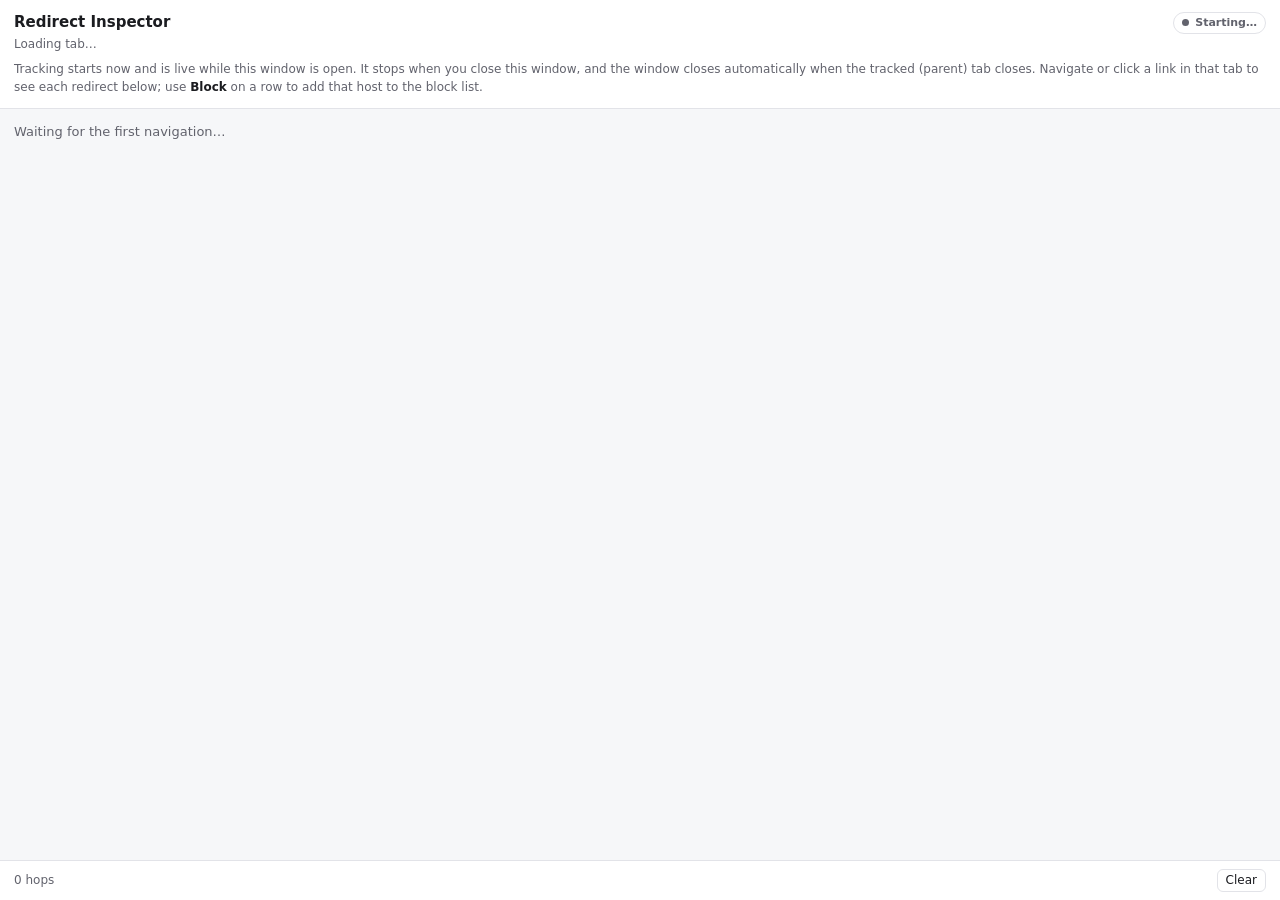
<file: v3/data/redirect-inspector/index.html>
<!DOCTYPE html>
<html lang="en">
<head>
  <meta charset="utf-8">
  <meta name="viewport" content="width=device-width, initial-scale=1">
  <meta name="color-scheme" content="light dark">
  <title>Redirect Inspector</title>
  <link rel="stylesheet" href="index.css">
</head>
<body>
  <header>
    <div class="title-row">
      <h1>Redirect Inspector</h1>
      <span id="state" class="state" role="status" aria-live="polite" data-state="starting">
        <span class="dot" aria-hidden="true"></span>
        <span id="state-label">Starting…</span>
      </span>
    </div>
    <div id="subtitle">Loading tab…</div>
    <p id="howto">
      Tracking starts now and is live while this window is open. It stops when
      you close this window, and the window closes automatically when the
      tracked (parent) tab closes. Navigate or click a link in that tab to see
      each redirect below; use <strong>Block</strong> on a row to add that host
      to the block list.
    </p>
  </header>
  <main>
    <div id="status" role="status" aria-live="polite" hidden></div>
    <div id="enable" hidden>
      <p>Redirect tracking needs permission to observe network requests for this tab.</p>
      <button id="grant" type="button">Enable tracking</button>
    </div>
    <div id="empty">Waiting for the first navigation…</div>
    <ol id="list" aria-label="Redirects in the tracked tab"></ol>
  </main>
  <footer>
    <span id="count" aria-live="polite">0 hops</span>
    <button id="clear" type="button">Clear</button>
  </footer>
  <template id="row">
    <li class="row">
      <span class="time"></span>
      <span class="kind"></span>
      <span class="domain"></span>
      <button class="block" type="button">Block</button>
      <span class="url"></span>
    </li>
  </template>
  <script src="index.js"></script>
</body>
</html>
</file>
<file: v3/data/redirect-inspector/index.css>
:root {
  color-scheme: light dark;

  --bg: #f6f7f9;
  --panel: #ffffff;
  --text: #1b1c20;
  --muted: #62636d;
  --line: #e2e3e8;
  --accent: #0b57d0;
  --accent-text: #ffffff;
  --ok: #1a7f37;
  --warn: #9a6700;
  --radius: 7px;
}

@media (prefers-color-scheme: dark) {
  :root {
    --bg: #16171a;
    --panel: #1e1f24;
    --text: #e9e9ee;
    --muted: #a2a3ad;
    --line: #30323a;
    --accent: #8ab4f8;
    --accent-text: #10233f;
    --ok: #7ee2a8;
    --warn: #f0c674;
  }
}

* {
  box-sizing: border-box;
}

[hidden] {
  display: none !important;
}

html,
body {
  height: 100%;
  margin: 0;
}

body {
  display: flex;
  flex-direction: column;
  background: var(--bg);
  color: var(--text);
  font: 13px/1.45 system-ui, -apple-system, "Segoe UI", Roboto, sans-serif;
}

header {
  padding: 12px 14px;
  border-bottom: 1px solid var(--line);
  background: var(--panel);
}

h1 {
  margin: 0;
  font-size: 15px;
  font-weight: 650;
}

.title-row {
  display: flex;
  align-items: center;
  justify-content: space-between;
  gap: 10px;
}

.state {
  display: inline-flex;
  flex: none;
  align-items: center;
  gap: 6px;
  padding: 2px 8px;
  border: 1px solid var(--line);
  border-radius: 999px;
  color: var(--muted);
  font-size: 11px;
  font-weight: 600;
  white-space: nowrap;
}

.state .dot {
  width: 7px;
  height: 7px;
  border-radius: 50%;
  background: currentColor;
}

.state[data-state="recording"] {
  color: var(--ok);
  border-color: currentColor;
}

.state[data-state="not-enabled"],
.state[data-state="stopped"] {
  color: var(--warn);
  border-color: currentColor;
}

#subtitle {
  margin-top: 2px;
  overflow: hidden;
  color: var(--muted);
  font-size: 12px;
  text-overflow: ellipsis;
  white-space: nowrap;
}

#howto {
  margin: 8px 0 0;
  color: var(--muted);
  font-size: 12px;
  line-height: 1.45;
}

#howto strong {
  color: var(--text);
  font-weight: 600;
}

main {
  display: flex;
  flex: 1;
  flex-direction: column;
  min-height: 0;
}

#status {
  margin: 10px 14px 0;
  padding: 8px 10px;
  border: 1px solid var(--line);
  border-radius: var(--radius);
  background: var(--panel);
  color: var(--muted);
  font-size: 12px;
}

#enable {
  margin: 12px 14px;
  padding: 12px;
  border: 1px solid var(--line);
  border-radius: var(--radius);
  background: var(--panel);
}

#enable p {
  margin: 0 0 10px;
  color: var(--muted);
}

#empty {
  margin: 14px;
  color: var(--muted);
}

#list {
  flex: 1;
  margin: 0;
  padding: 0;
  overflow-y: auto;
  list-style: none;
  scrollbar-width: thin;
}

.row {
  display: grid;
  grid-template-columns: 88px 52px minmax(0, 1fr) auto;
  align-items: center;
  gap: 4px 8px;
  padding: 8px 14px;
  border-bottom: 1px solid var(--line);
}

.row:first-child {
  border-top: 1px solid var(--line);
}

.time {
  color: var(--muted);
  font-family: ui-monospace, SFMono-Regular, Menlo, Consolas, monospace;
  font-size: 11.5px;
  font-variant-numeric: tabular-nums;
}

.kind {
  padding: 1px 5px;
  border-radius: 4px;
  background: var(--line);
  color: var(--muted);
  font-size: 10px;
  font-weight: 650;
  letter-spacing: 0.04em;
  text-align: center;
  text-transform: uppercase;
}

.kind[data-kind="start"] {
  color: var(--accent);
}

.kind[data-kind="redirect"] {
  color: var(--warn);
}

.domain {
  overflow: hidden;
  font-weight: 600;
  text-overflow: ellipsis;
  white-space: nowrap;
}

.url {
  grid-column: 1 / -1;
  color: var(--muted);
  font-family: ui-monospace, SFMono-Regular, Menlo, Consolas, monospace;
  font-size: 11.5px;
  overflow-wrap: anywhere;
}

button {
  min-width: 64px;
  padding: 4px 10px;
  border: 1px solid var(--line);
  border-radius: 6px;
  background: var(--panel);
  color: var(--text);
  font: inherit;
  font-size: 12px;
  cursor: pointer;
}

button:hover {
  border-color: var(--accent);
}

button:focus-visible {
  outline: 2px solid var(--accent);
  outline-offset: 2px;
}

button:disabled {
  cursor: default;
  opacity: 0.7;
}

#grant,
.block {
  border-color: transparent;
  background: var(--accent);
  color: var(--accent-text);
  font-weight: 600;
}

.block.done {
  background: transparent;
  color: var(--ok);
  border-color: var(--ok);
  font-weight: 500;
}

footer {
  display: flex;
  align-items: center;
  justify-content: space-between;
  gap: 8px;
  padding: 8px 14px;
  border-top: 1px solid var(--line);
  background: var(--panel);
  color: var(--muted);
  font-size: 12px;
}

footer button {
  min-width: 0;
  padding: 2px 8px;
  font-size: 12px;
}
</file>
